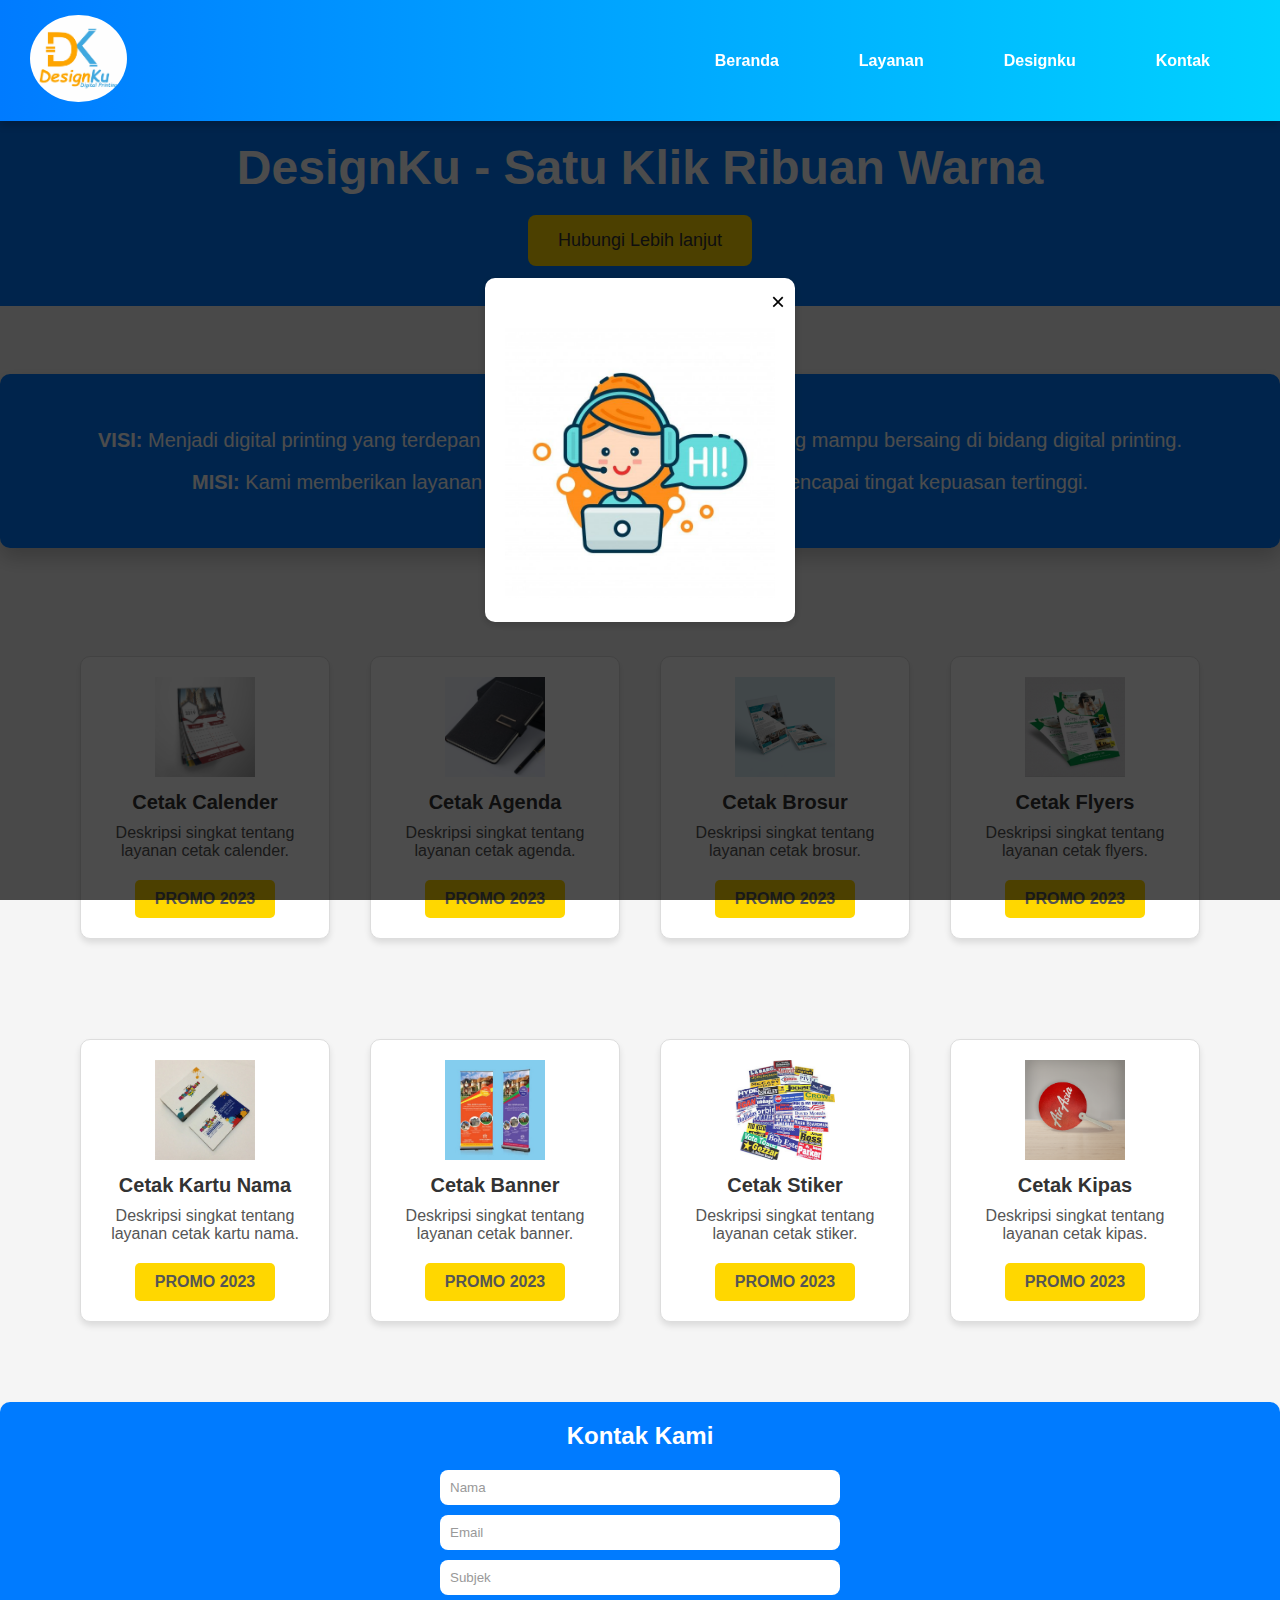
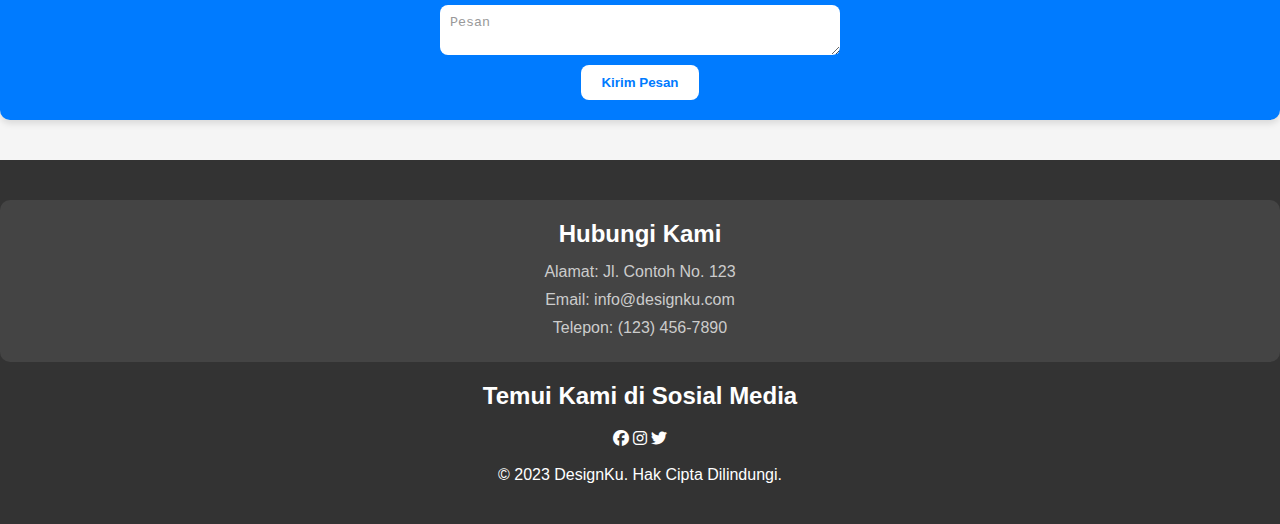
<file: index.html>
<!DOCTYPE html>
<html lang="en">
<head>
    <meta charset="UTF-8">
    <meta name="viewport" content="width=device-width, initial-scale=1.0">
    <link rel="stylesheet" href="style.css">
    <link rel="stylesheet" href="https://cdnjs.cloudflare.com/ajax/libs/font-awesome/6.2.0/css/all.min.css">
    <title>DesignKu - Satu Klik Ribuan Warna</title>
</head>
<body>
    <div id="popup" class="popup">
        <div class="popup-content">
            <span class="close-button" id="close-button">&times;</span>
            <img src="admin.jpg" alt="Popup Image">
        </div>
    </div>
    
    <nav>
        <div class="logo">
            <img src="logo.jpg" alt="DesignKu Logo">
        </div>
        <div class="burger-menu">
            <div class="bar"></div>
            <div class="bar"></div>
            <div class="bar"></div>
        </div>
        <ul class="nav-links">
            <li><a href="#Beranda">Beranda</a></li>
            <li><a href="#Layanan">Layanan</a></li>
            <li><a href="#Designku">Designku</a></li>
            <li><a href="#Kontak">Kontak</a></li>
        </ul>
    </nav>
    

    <header>
        <h1 id="Beranda">DesignKu - Satu Klik Ribuan Warna</h1>
        <section class="intro-button">
            <button class="cta-button"><a href="https://wa.link/4hlqbo">Hubungi Lebih lanjut</a></button>
        </section>
    </header>
    <h1 id="Designku" class="visimisi">Visi dan Misi Kami</h1>
    <div id="visi-misi">
        <p><span class="visi">Visi:</span> Menjadi digital printing yang terdepan secara profesional dan inovatif yang mampu bersaing di bidang digital printing.</p>
        <p><span class="misi">Misi:</span> Kami memberikan layanan terbaik secara profesional guna mencapai tingat kepuasan tertinggi.</p>
    </div>
    
    

    <h1 id="Layanan" class="section-title">Layanan Kami</h1>

    <section class="products">
        <div class="product">
            <img src="kalender.png" alt="Cetak Calender">
            <h2>Cetak Calender</h2>
            <p>Deskripsi singkat tentang layanan cetak calender.</p>
            <a>PROMO 2023</a>
        </div>
        <div class="product">
            <img src="agenda.png" alt="Cetak Agenda">
            <h2>Cetak Agenda</h2>
            <p>Deskripsi singkat tentang layanan cetak agenda.</p>
            <a>PROMO 2023</a>
        </div>
        <div class="product">
            <img src="Brosur.png" alt="Cetak Brosur">
            <h2>Cetak Brosur</h2>
            <p>Deskripsi singkat tentang layanan cetak brosur.</p>
            <a>PROMO 2023</a>
        </div>
        <div class="product">
            <img src="Flyers.png" alt="Cetak Flyers">
            <h2>Cetak Flyers</h2>
            <p>Deskripsi singkat tentang layanan cetak flyers.</p>
            <a>PROMO 2023</a>
        </div>
    </section>

    <section class="products">
    <div class = "product">
        <img src="Kartu_nama.png" alt="Cetak Kartu Nama">
        <h2>Cetak Kartu Nama</h2>
        <p>Deskripsi singkat tentang layanan cetak kartu nama.</p>
        <a>PROMO 2023</a>
    </div>
    <div class="product">
        <img src="Banner.png" alt="Cetak Banner">
        <h2>Cetak Banner</h2>
        <p>Deskripsi singkat tentang layanan cetak banner.</p>
        <a>PROMO 2023</a>
    </div>
    <div class="product">
        <img src="Stiker.png" alt="Cetak Stiker">
        <h2>Cetak Stiker</h2>
        <p>Deskripsi singkat tentang layanan cetak stiker.</p>
        <a>PROMO 2023</a>
    </div>
    <div class="product">
        <img src="kipas.png" alt="Cetak Kipas">
        <h2>Cetak Kipas</h2>
        <p>Deskripsi singkat tentang layanan cetak kipas.</p>
        <a>PROMO 2023</a>
    </div>
    </section>
    

    <section class="contact-form">
        <h2 id="Kontak">Kontak Kami</h2>
        <form id="contact-form" action="https://formspree.io/f/xbjvpovj" method="POST">
            <input type="text" placeholder="Nama">
            <input type="email" placeholder="Email">
            <input type="text" placeholder="Subjek">
            <textarea placeholder="Pesan"></textarea>
            <button type="submit">Kirim Pesan</button>
        </form>
    </section>

    <footer>
        <div class="footer-content">
            <div class="contact-info">
                <h3>Hubungi Kami</h3>
                <p>Alamat: Jl. Contoh No. 123</p>
                <p>Email: info@designku.com</p>
                <p>Telepon: (123) 456-7890</p>
            </div>
            <div class="social-links">
                <h3>Temui Kami di Sosial Media</h3>
                <div class="social-links">
                    <i class="fab fa-facebook"></i>
                    <i class="fab fa-instagram"></i>
                    <i class="fab fa-twitter"></i>
                </div>                
            </div>
        </div>
        <br>
        <p>&copy; 2023 DesignKu. Hak Cipta Dilindungi.</p>
    </footer>

    <script>
        const popup = document.getElementById('popup');
        const closeButton = document.getElementById('close-button');

        // Show the popup when the page loads
        window.addEventListener('load', function() {
            popup.style.display = 'block';
        });

        // Close the popup when the close button is clicked
        closeButton.addEventListener('click', function() {
            popup.style.display = 'none';
        });
    </script>

    <script>
        const burgerMenu = document.querySelector('.burger-menu');
        const navLinks = document.querySelector('.nav-links');
        burgerMenu.addEventListener('click', () => {
        navLinks.classList.toggle('active');
});
    </script>

    <script>
        // Script untuk menangani klik navbar
document.querySelectorAll('a[href^="#"]').forEach(anchor => {
    anchor.addEventListener('click', function (e) {
        e.preventDefault();

        const targetId = this.getAttribute('href').substring(1);
        const targetElement = document.getElementById(targetId);
        const offset = 250; // Jarak dari atas halaman

        window.scrollTo({
            top: targetElement.offsetTop - offset,
            behavior: 'smooth'
        });
    });
});

    </script>

    <script src="kontak.js"></script>
</body>
</html>
</file>
<file: style.css>
/* Reset default margin and padding */
* {
    margin: 0;
    padding: 0;
    box-sizing: border-box;
    scroll-behavior: smooth;
}

/* Set font family and background color */
body {
    font-family: Arial, sans-serif;
    background-color: #f5f5f5;
    margin: 0;
}

/* Style the navigation bar */
nav {
    background: linear-gradient(90deg, #007BFF, #00D2FF);
    color: #fff;
    display: flex;
    justify-content: space-between;
    align-items: center;
    padding: 10px 30px; /* Kurangi padding atas dan bawah */
    position: fixed;
    width: 100%;
    z-index: 1000;
    box-shadow: 0 2px 4px rgba(0, 0, 0, 0.2);
    transition: padding 0.3s; /* Tambahkan transisi pada padding */
}

/* Navbar animation on hover */
nav:hover {
    box-shadow: 0 4px 8px rgba(0, 0, 0, 0.2);
    padding: 15px 30px; /* Kembalikan padding saat di-hover */
}

/* Style navigation links */
.nav-links {
    list-style: none;
    display: flex;
}

.nav-links li {
    margin: 0 20px;
}

.nav-links a {
    text-decoration: none;
    color: #fff;
    font-weight: 600;
    font-size: 16px;
    padding: 12px 20px;
    border-radius: 25px;
    transition: background-color 0.3s, color 0.3s;
}

/* Navbar links animation on hover */
.nav-links a:hover {
    background-color: #FFD700;
    color: #007BFF;
    border-radius: 25px;
}

/* Style the logo image */
.logo img {
    border-radius: 50%; /* Membuat gambar bulat */
    width: 15%; /* Memastikan gambar mengisi seluruh ruang logo */
    height: 15%; /* Memastikan gambar mengisi seluruh ruang logo */
    object-fit: cover; /* Untuk memastikan gambar tidak terdistorsi dan menutupi ruang logo */
}

/* Style the header */
header {
    text-align: center;
    padding: 100px 0 20px; /* Padding bawah dikurangi */
    background: #007BFF;
    color: #fff;
}

header h1 {
    padding-top: 20px;
    font-size: 48px;
    color: #fff;
    margin: 20px 0; /* Menambahkan margin atas dan menghilangkan margin bawah */
}

/* Style the intro section with the button */
.intro-button {
    text-align: center;
    padding: 0 0 20px; /* Padding atas ditambahkan untuk ruang di atas tombol */
}

.cta-button {
    background: #FFD700;
    color: #333;
    font-size: 18px;
    border: none;
    border-radius: 8px;
    padding: 15px 30px;
    cursor: pointer;
    font-family: 'Montserrat', sans-serif;
    transition: background 0.3s, color 0.3s;
}

.cta-button a {
    text-decoration: none; /* Menghilangkan garis bawah teks link */
    color: #333; /* Warna teks yang ditingkatkan */
}

/* Button animation on hover */
.cta-button:hover {
    background: #FFDB58;
}

.visimisi {
    padding-top: 20px;
    font-size: 24px;
    color: #007BFF;
    text-align: center;
    margin: 0 auto 20px;
    max-width: 800px;
}

/* Style for the visi and misi section */
#visi-misi {
    background: #007BFF; /* Warna latar belakang */
    color: #fff; /* Warna teks */
    padding: 40px; /* Padding */
    text-align: center;
    border-radius: 10px; /* Corner border */
    box-shadow: 0 10px 20px rgba(0, 0, 0, 0.2); /* Shadow */
}

#visi-misi h2 {
    font-size: 36px; /* Ukuran teks judul */
    margin-bottom: 20px; /* Margin bawah */
    text-transform: uppercase; /* Huruf kapital semua */
    letter-spacing: 2px; /* Jarak antar huruf */
    font-weight: bold; /* Teks judul menjadi tebal */
}

#visi-misi p {
    font-size: 20px; /* Ukuran teks isi */
    margin: 10px 0; /* Margin atas dan bawah */
    line-height: 1.6; /* Jarak antar baris yang lebih luas */
}

#visi-misi .visi {
    font-weight: bold; /* Teks visi menjadi tebal */
    text-transform: uppercase; /* Huruf kapital semua pada visi */
}

#visi-misi .misi {
    font-weight: bold; /* Teks visi menjadi tebal */
    text-transform: uppercase; /* Huruf kapital semua pada visi */
}

/* Style the section title */
.section-title {
    padding-top: 20px;
    font-size: 24px;
    font-weight: bold;
    text-align: center; /* Teks di tengah */
    margin-bottom: 20px; /* Menambahkan jarak bawah */
    color: #007BFF; /* Warna sesuai preferensi Anda */
    text-transform: uppercase; /* Membuat teks menjadi huruf besar */
}

/* Style the product section */
.products {
    display: flex;
    flex-wrap: wrap;
    justify-content: center;
    max-width: 1200px;
    margin: 20px auto;
    padding: 20px;
}

.product {
    text-align: center;
    margin: 20px;
    background: #ffffff;
    border: 1px solid #ddd;
    border-radius: 10px;
    padding: 20px;
    box-shadow: 0 4px 6px rgba(0, 0, 0, 0.1);
    transition: transform 0.2s, box-shadow 0.2s;
    flex: 1;
    height: auto;
    background: #fff;
    overflow: hidden;
}

.product img {
    width: 100px; /* Sesuaikan ukuran gambar sesuai kebutuhan */
    height: 100px; /* Sesuaikan ukuran gambar sesuai kebutuhan */
}


/* Product card animation on hover */
.product:hover {
    transform: translateY(-5px);
    box-shadow: 0 6px 8px rgba(0, 0, 0, 0.2);
}

/* Style the product content */
.product h2 {
    font-size: 20px;
    margin: 10px 0;
    color: #333;
}

.product p {
    font-size: 16px;
    color: #555;
    margin: 10px 0;
}

/* Style the "Lihat Detail" link */
.product a {
    display: inline-block;
    margin-top: 10px;
    padding: 10px 20px;
    background: #FFD700;
    color: #555;
    text-decoration: none;
    border-radius: 5px;
    transition: background 0.3s;
    font-weight: bold; /* Teks menjadi tebal */
}

/* Button animation on hover */
.product a:hover {
    background: #FFDB58;
}


/* Style the contact form */
.contact-form {
    text-align: center;
    margin: 40px 0;
    padding: 20px;
    background: #007BFF;
    border-radius: 10px;
    box-shadow: 0 4px 6px rgba(0, 0, 0, 0.1);
}

.contact-form h2 {
    font-size: 24px;
    color: #fff;
    margin-bottom: 20px;
}

.contact-form form {
    max-width: 400px;
    margin: 0 auto;
}

.contact-form input,
.contact-form textarea {
    display: block;
    width: 100%;
    margin: 10px 0;
    padding: 10px;
    border: none;
    border-radius: 8px;
    background: #fff;
    color: #333;
    transition: background 0.3s;
}

.contact-form input::placeholder,
.contact-form textarea::placeholder {
    color: #999;
}

.contact-form input:focus,
.contact-form textarea:focus {
    background: #f5f5f5;
}

.contact-form button {
    display: inline-block;
    padding: 10px 20px;
    background: #fff;
    color: #007BFF;
    border: none;
    border-radius: 8px;
    cursor: pointer;
    font-weight: 600;
    transition: background 0.3s, color 0.3s;
}

/* Button animation on hover */
.contact-form button:hover {
    background: #00D2FF;
    color: #fff;
}

/* Style the footer */
footer {
    background: #333;
    color: #fff;
    padding: 40px 0;
    text-align: center;
}

.contact-info {
    display: flex;
    flex-direction: column;
    justify-content: space-between;
    margin-bottom: 20px;
    background: #444;
    border-radius: 10px;
    padding: 20px;
    align-items: center; /* Tengahkan konten vertikal */
}

.contact-info h3 {
    font-size: 24px;
    color: #fff;
    margin-bottom: 10px;
}

.contact-info p {
    font-size: 16px;
    color: #ccc;
    margin: 5px 0;
}

.social-links {
    margin-top: 20px;
    text-align: center;
}

.icon-container {
    display: flex;
    justify-content: center; /* Mengatur ikon ke tengah secara horizontal */
    align-items: center; /* Mengatur ikon ke tengah secara vertikal */
    margin-bottom: 20px;
}

.icon-container i {
    font-size: 24px;
    margin: 0 10px; /* Beri jarak di antara ikon sosial media */
    transition: color 0.3s;
}

/* Style the text "Temui Kami di Sosial Media" */
.social-links h3 {
    font-size: 24px;
    color: #fff;
    margin-bottom: 10px;
}



/* Tampilan responsif di perangkat dengan lebar maksimum 768px */
@media (max-width: 768px) {
    .burger-menu {
        display: block; /* Tampilkan toggle menu */
    }

    .nav-links {
        display: none; /* Sembunyikan daftar menu */
        flex-direction: column;
        background: #007BFF;
        position: absolute;
        top: 60px;
        left: 0;
        width: 100%;
    }

    .nav-links.active {
        display: flex; /* Tampilkan daftar menu saat toggle diaktifkan */
    }

    .nav-links li {
        margin: 10px 0; /* Tambahkan margin atas dan bawah untuk memberikan jarak */
    }

    .burger-menu .bar {
        width: 25px;
        height: 3px;
        background: #fff;
        margin: 5px 0;
    }
}

/* Kodingan CSS Anda yang lain di sini */


/* Tampilan responsif di perangkat dengan lebar maksimum 768px */
@media (max-width: 768px) {
    nav {
        padding: 10px 20px; /* Sesuaikan padding pada navigasi */
    }

    .cta-button {
        font-size: 16px; /* Sesuaikan ukuran font tombol */
    }

    .product {
        flex: 0 0 calc(50% - 20px); /* Menampilkan 2 produk per baris */
    }
}

/* Tampilan responsif di perangkat dengan lebar maksimum 480px */
@media (max-width: 480px) {
    nav {
        padding: 10px; /* Kurangi padding pada navigasi */
    }

    header h1 {
        font-size: 36px; /* Sesuaikan ukuran font judul */
    }

    .cta-button {
        font-size: 14px; /* Sesuaikan ukuran font tombol */
    }

    .product {
        flex: 0 0 calc(100% - 20px); /* Menampilkan 1 produk per baris */
        margin: 10px 0; /* Tambahkan margin di antara produk */
    }

    .product img {
        width: 80px; /* Sesuaikan ukuran gambar produk */
        height: 80px; /* Sesuaikan ukuran gambar produk */
    }

    .contact-info,
    .social-links {
        flex-direction: column;
        align-items: center;
    }
}

/* Style for the popup container */
.popup {
    display: none;
    position: fixed;
    top: 0;
    left: 0;
    width: 100%;
    height: 100%;
    background: rgba(0, 0, 0, 0.7);
    z-index: 1;
}

/* Style for the popup content */
.popup-content {
    position: absolute;
    top: 50%;
    left: 50%;
    transform: translate(-50%, -50%);
    background: #fff;
    padding: 20px;
    border-radius: 10px;
    text-align: center;
    box-shadow: 0 2px 10px rgba(0, 0, 0, 0.2);
}

/* Style for the image inside the popup */
.popup-content img {
    padding-top: 30px;
    max-width: 100%; /* Mengontrol maksimum lebar gambar */
    max-height: 300px; /* Mengontrol maksimum tinggi gambar */
}

/* Style for the close button (tanda silang) */
.close-button {
    position: absolute;
    top: 10px;
    right: 10px;
    font-size: 24px;
    cursor: pointer;
}
</file>
